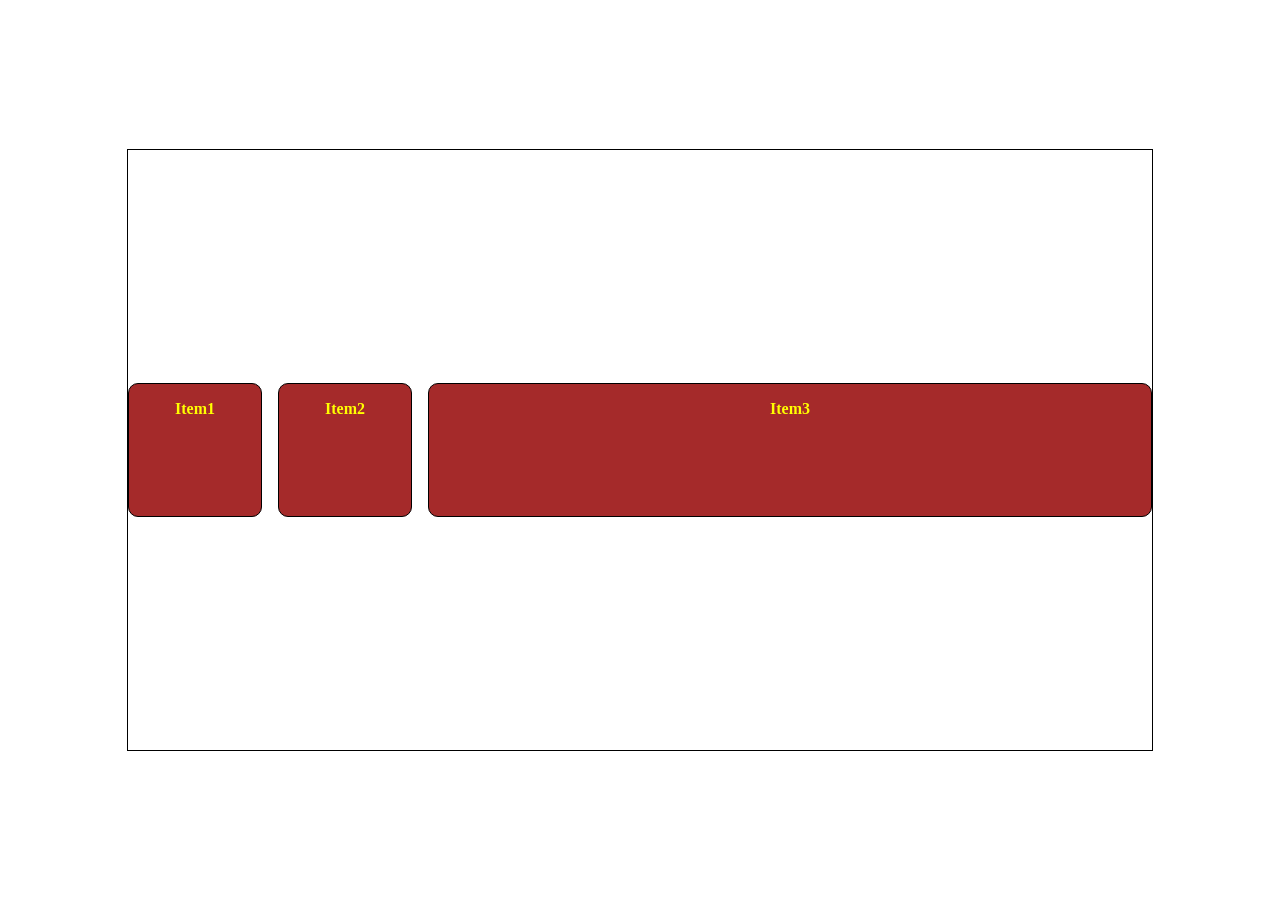
<file: index.html>
<!DOCTYPE html>
<html lang="en">
<head>
    <meta charset="UTF-8">
    <meta name="viewport" content="width=device-width, initial-scale=1.0">
    <link rel="stylesheet" href="style.css">
    <title>Document</title>
</head>
<body>
    <div class="container">
      <div class="item item1">Item1</div>
      <div class="item item2">Item2</div>
      <div class="item item3">Item3</div>

      


















    </div>
</body>
</html>
</file>
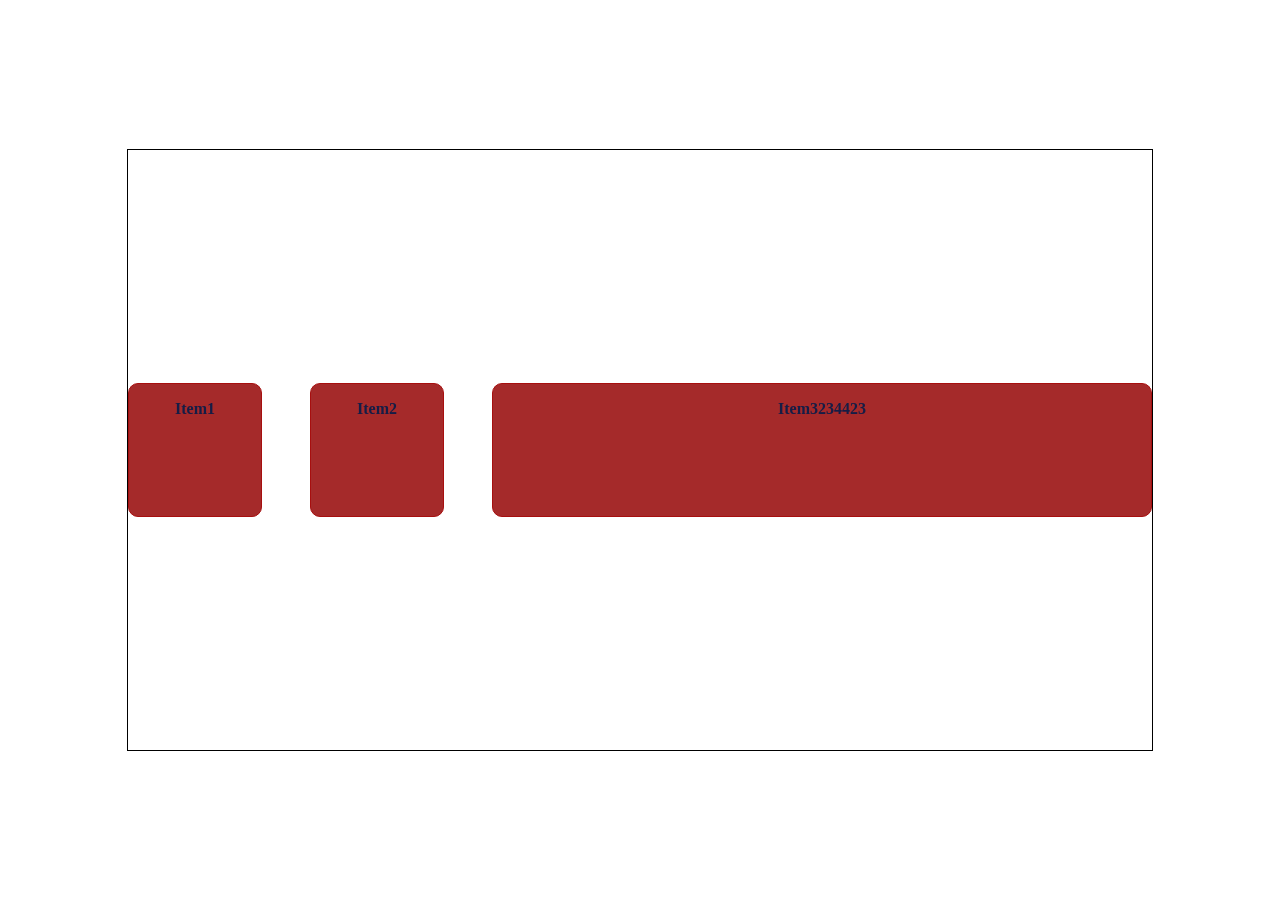
<file: flexbox-main/index.html>
<!DOCTYPE html>
<html lang="en">
<head>
    <meta charset="UTF-8">
    <meta name="viewport" content="width=device-width, initial-scale=1.0">
    <link rel="stylesheet" href="style.css">
    <title>Document</title>
</head>
<body>
    <div class="container">
      <div class="item item1">Item1</div>
      <div class="item item2">Item2</div>
      <div class="item item3">Item3234423</div>

      


















    </div>
</body>
</html>
</file>
<file: style.css>
body{
margin: 0;
padding: 0;
display: flex;
justify-content: center;
align-items: center;
height: 100vh;
}

.container{
border: 1px solid black;
width: 80%;
height: 600px;
display: flex;
/*flex-direction: column;*/
justify-content: center;
align-items: center;
flex-wrap: wrap;
gap: 1em;

}
.item{
    width: 100px;
    height: 100px;
    background-color: brown;
    border: 1px solid black;
    border-radius: 10px;
    text-align: center;
    padding: 1em;
    color: yellow;
    font-weight: 700;
}

.item3{
    flex-grow: 1;
    flex-shrink: 0;
    align-self: center;
}
</file>
<file: flexbox-main/style.css>
body{
margin: 0;
padding: 0;
display: flex;
justify-content: center;
align-items: center;
height: 100vh;
}

.container{
border: 1px solid black;
width: 80%;
height: 600px;
display: flex;
/*flex-direction: column;*/
justify-content: center;
align-items: center;
flex-wrap: wrap;
gap: 3em;

}
.item{
    width: 100px;
    height: 100px;
    background-color: brown;
    border: 1px solid rgb(167, 15, 15);
    border-radius: 10px;
    text-align: center;
    padding: 1em;
    color: rgb(21, 29, 70);
    font-weight: 700;
}

.item3{
    flex-grow: 1;
    flex-shrink: 0;
    align-self: center;
}
</file>
